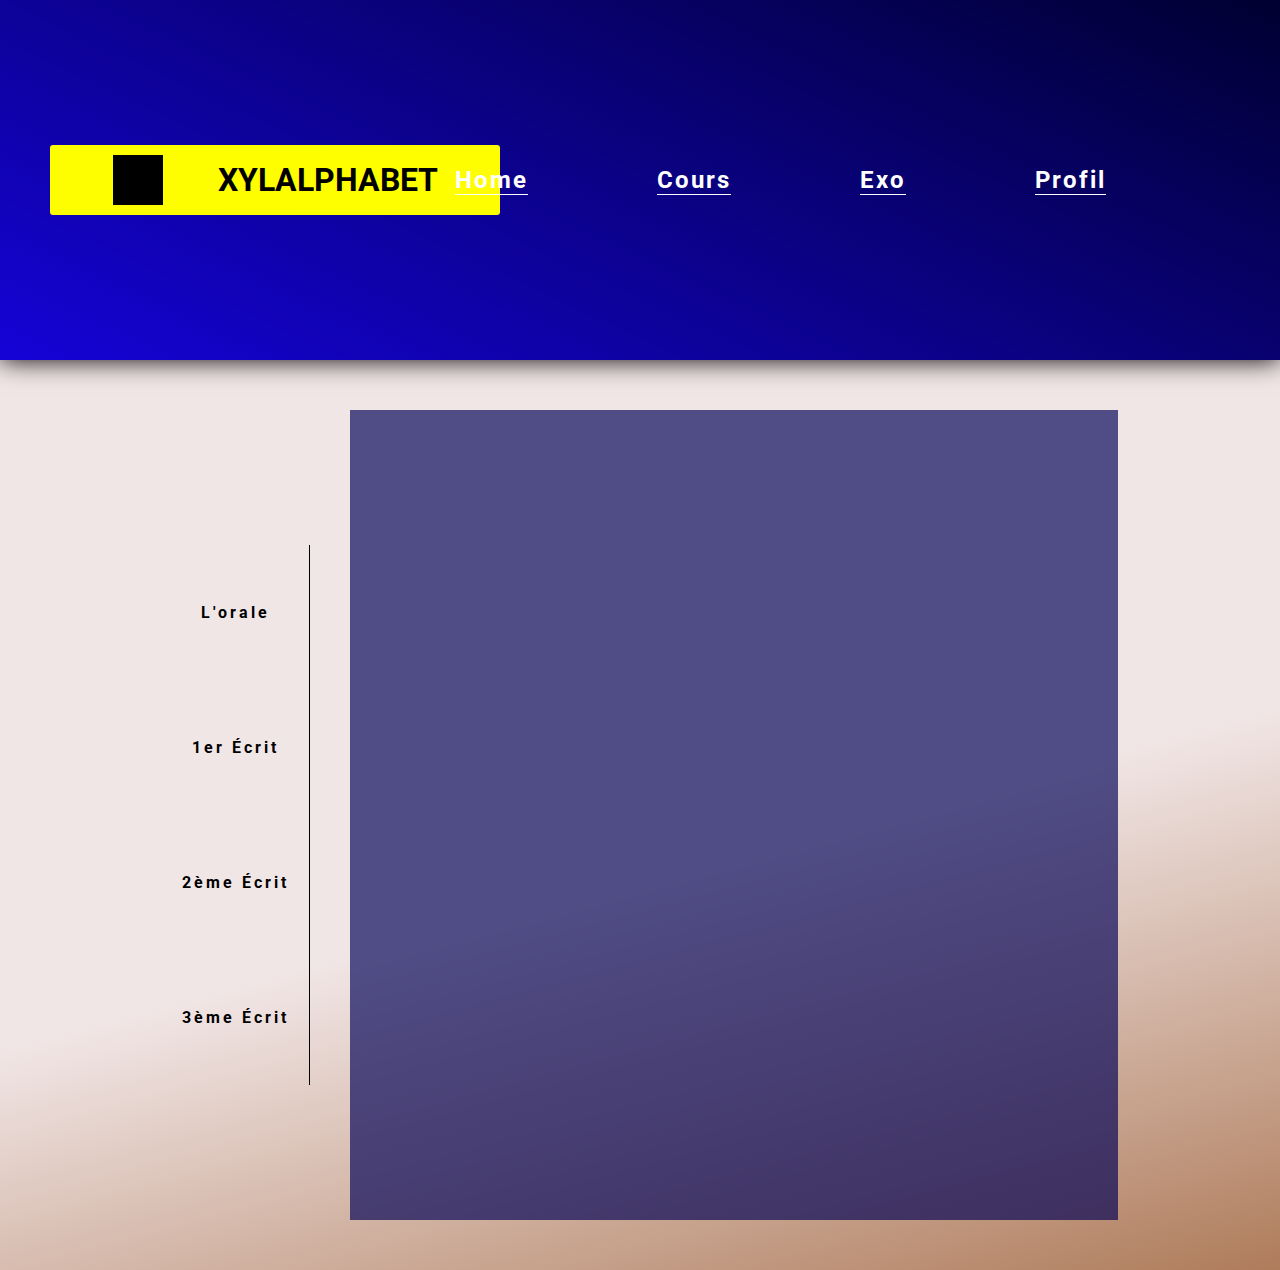
<file: html/lessons.html>
<!DOCTYPE html>
<html lang='fr' style='scroll-behavior: smooth;'>
<head>
	<meta name="viewport" content="width=device-width, initial-scale=1.0">
	<meta charset='utf-8'>
	<meta name="description" content="Vous aller apprendre le Xylalphabet c'est tout">
	<link rel='stylesheet' type='text/css' href='../css/header.css'>
	<link rel='stylesheet' type='text/css' href='../css/styles_lessons.css'>
	<link rel='icon' type='text/css' href='../img/votre_logo.jpg'>
    <link href='https://stackpath.bootstrapcdn.com/font-awesome/4.7.0/css/font-awesome.min.css' rel='stylesheet' integrity='sha384-wvfXpqpZZVQGK6TAh5PVlGOfQNHSoD2xbE+QkPxCAFlNEevoEH3Sl0sibVcOQVnN' crossorigin='anonymous'>
    <title>Site Xylalphabet</title>
</head>
<body >

	<header id="header">
		<div class="logo_container">
			<div class="logo_img"></div>
			<h1 class="logo_title">XylAlphabet</h1>
		</div>
		<div class="menu_container">
			<a href="../index.html">Home</a>
			<a href="lessons.html">Cours</a>
			<a href="exercise.html">Exo</a>
			<a href="profil.html">Profil</a>
		</div>
	</header>

	<div id="main_container">
		<div class="choice_container">
			<p class="pointer">L'orale</p>
			<p class="pointer">1er Écrit</p>
			<p class="pointer">2ème Écrit</p>
			<p class="pointer">3ème Écrit</p>
		</div>
		<div class="lesson_container">
			
		</div>
	</div>

<!-- 	<div class="main_container">
		<div>
			<img src="../img/1ecrit/Orale.jfif">
			<textarea id="fr" placeholder="Texte en français ici"></textarea>
			<button onclick="trad()">Traduire</button>
			<textarea id="xy" placeholder="Traduction ici"></textarea>
		</div>
	</div> -->
	<script src='../js/lessons.js'></script>
</body>
</html>
</file>
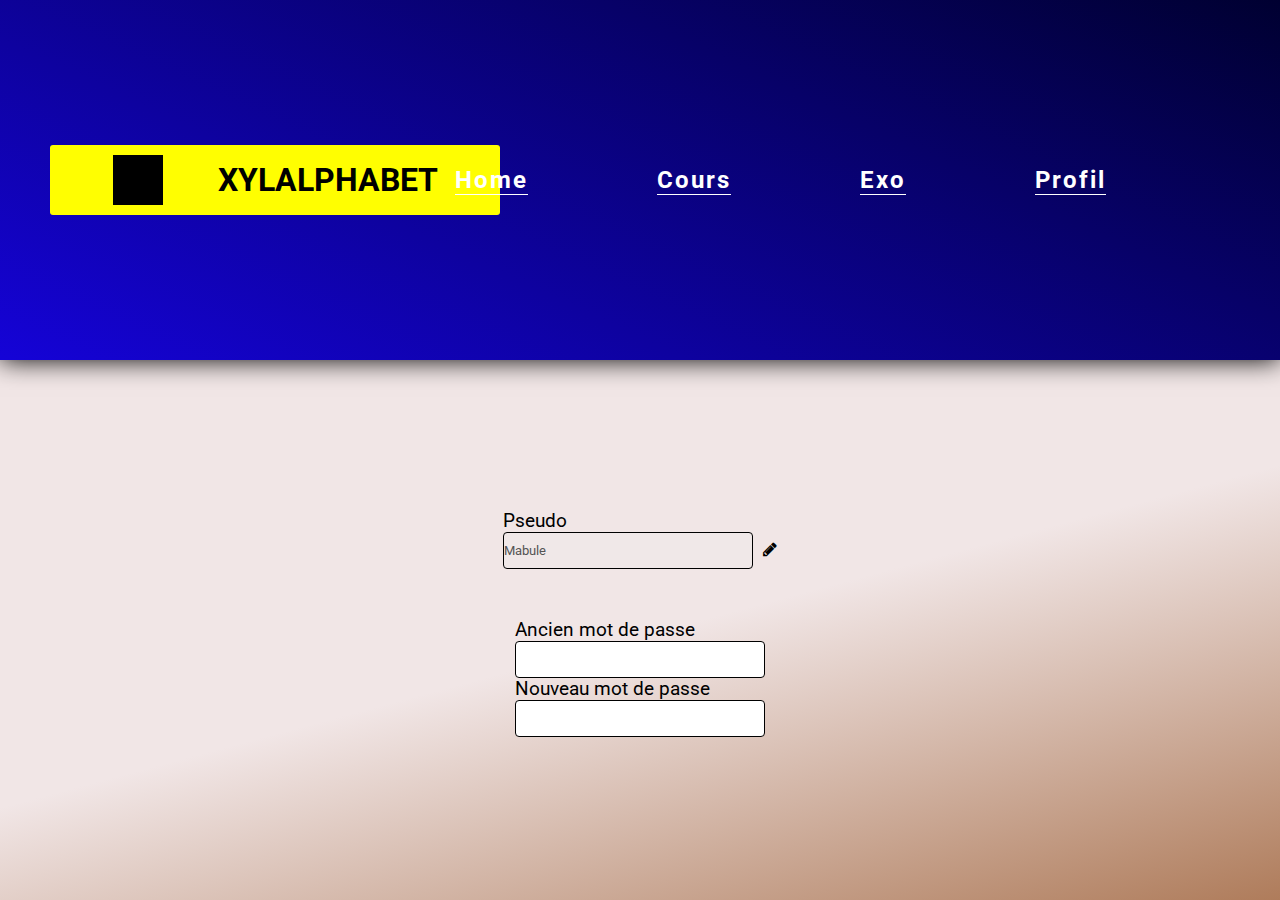
<file: html/profil.html>
<!DOCTYPE html>
<html lang='fr' style='scroll-behavior: smooth;'>
<head>
	<meta name="viewport" content="width=device-width, initial-scale=1.0">
	<meta charset='utf-8'>
	<meta name="description" content="Vous aller apprendre le Xylalphabet c'est tout">
	<link rel='stylesheet' type='text/css' href='../css/header.css'>
	<link rel='stylesheet' type='text/css' href='../css/styles_profil.css'>
		<link rel='icon' type='text/css' href='../img/votre_logo.jpg'>
    <link href='https://stackpath.bootstrapcdn.com/font-awesome/4.7.0/css/font-awesome.min.css' rel='stylesheet' integrity='sha384-wvfXpqpZZVQGK6TAh5PVlGOfQNHSoD2xbE+QkPxCAFlNEevoEH3Sl0sibVcOQVnN' crossorigin='anonymous'>
    <title>Site Xylalphabet</title>
</head>
<body>
	<header id="header">
		<div class="logo_container">
			<div class="logo_img"></div>
			<h1 class="logo_title">XylAlphabet</h1>
		</div>
		<div class="menu_container">
			<a href="../index.html">Home</a>
			<a href="lessons.html">Cours</a>
			<a href="exercise.html">Exo</a>
			<a href="profil.html">Profil</a>
		</div>
	</header>
	<div class="main_container">
		<div class="information">
			<div class="pseudo">
				<h3>Pseudo</h3>
				<input type="texte" name="" value="Mabule" disabled="true"><i class="fa fa-pencil"></i>
			</div>
			<div class="mdp">
				<h3>Ancien mot de passe</h3>
				<input type="" name="">
				<h3>Nouveau mot de passe</h3>
				<input type="texte" name="">
			</div>
		</div>
	</div>
	<script src='../js/profil.js'></script>
</body>
</html>
</file>
<file: css/header.css>
@import url('https://fonts.googleapis.com/css?family=Roboto:300&display=swap');

@font-face {
  src: url('../font/1erEcrit.ttf');
  font-family:'1E';
  font-style: normal;
}
@font-face {
  src: url('../font/2meEcrit.ttf');
  font-family:'2E';
  font-style: normal;
}

*{
    margin: 0;
    padding: 0;
    box-sizing: border-box;
    font-family: 'Roboto', sans-serif;	
    cursor: default;
}
*::selection{
	background: transparent;
}

body{
	min-height: 100vh;
	background: linear-gradient(-195deg,#f1e6e6 65%,#af7c5b);
	overflow-x: hidden;
}

body::-webkit-scrollbar{
	width: 0.6rem;
}
body::-webkit-scrollbar-track{
	background-color: transparent;
}
body::-webkit-scrollbar-thumb{
	background-color: #2B2B2B;
}

body::-webkit-scrollbar-thumb:active{
	background-color: #0b0b0b;	
}

header{
	min-width: 100%;
	height: 40vh;
	background: linear-gradient(25deg,#1503d7,#000031);
	box-shadow: 0 0 25px black;
	position: relative;
}

.logo_container{
	background: #fffe01;
	width: 450px;
	border-radius: 3px;
	display: flex;
	align-items: center;
	justify-content: space-around;
	padding: 10px 35px;
	position: absolute;
	top: 50%;
	left: 50px;
	transform: translate(0,-50%);
	transition: .2s;
}

.logo_img{
	width: 50px;
	height: 50px;
	background: #000;
}

.logo_title{
	text-transform: uppercase;
	color: #000;
}

.menu_container{
	width: 800px;
	height: 100%;
	border-radius: 3px;
	display: flex;
	align-items: center;
	justify-content: space-around;
	padding: 10px;
	position: absolute;
	top: 50%;
	right: 100px;
	transform: translate(0,-50%);
	transition: .2s;
}

.menu_container a{
	color: #fff;
	text-decoration: none;
	border-bottom: 1px solid #fff;
	font-size: 1.5em;
	font-weight: bold;
	text-align: center;
	position: relative;
	letter-spacing: 2px;
	transition: .3s;
}
.menu_container a:hover{
	padding: 5px 0;
}

.main_container{
	margin-top: 100px;
	display: flex;
	flex-direction: column;
	justify-content: center;
	max-width: 100%;
}

button:hover{
	cursor: pointer;
}

p{
	hyphens: auto;
}
a{
	cursor: pointer;
}
</file>
<file: css/styles_lessons.css>
/*.main_container div{
	height: 100%;
	display: flex;
	flex-direction: column;
	align-items: center;
	justify-content: center;
	margin-bottom: 20px;
}

img{
	margin-bottom: 50px;
	border: 2px solid red;
	border-radius: 10px;
}

textarea{
	height: 100px;
	width: 300px;
	max-height: 100px;
	max-width: 300px;
	outline: none;
	font-size: 120%;
}

textarea:focus{
	border: 2px solid orange;
}

button{
	margin: 20px 0;
	border: 2px solid black;
	background-color: white;
	width: 100px;
	height: 40px;
	border-radius: 15px;
	outline: none;
}

button:active{
	border: 2px solid orange;
}*/
#main_container{
	width: 100%;
	display: flex;
	justify-content: center;
	align-items: center;
	flex-wrap: wrap;
	flex-direction: row;
	margin: 50px 0 50px;

}

.choice_container{
	margin: 0 20px;
	padding: 0 20px;
	border-right: 1px solid #000;
	display: flex;
	justify-content: space-around;
	align-items: center;
	flex-direction: column;
	height: 60vh;
}
.pointer{
	cursor: pointer;
	transition: 0.2s;
	position: relative;
	letter-spacing: 3px;
	font-weight: bold;
}
.pointer:before{
	content: "";
	width: 0;
	height: 100%;
	position: absolute;
	top: 0;
	left: 0;
	border-bottom: 2px solid #000;
	transition: 0.2s
}
.pointer:hover:before{
	width: 100%;
}

.lesson_container{
	margin: 0 20px;
	width: 60%;
	height: 90vh;
	background: #005a;
}
</file>
<file: css/styles_profil.css>
.information{
	width: 80%;
	margin: 0 auto;
	display: flex;
	flex-direction: column;
	justify-content: center;
	align-items: center;
}

.information div{
	margin-top: 50px;

}

.mdp{
	display: flex;
	flex-direction: column;
	align-items: center;
	justify-content: center;
}

h3{
	font-weight: normal;
	width: 100%;
}

input{
	outline: none;
	border: 1px solid black;
	width: 250px;
	height: 37px;
	border-radius: 4px;
}

input:focus{
	border: 2px solid orange;
}

i{
	margin-left: 10px;
}

i:hover{
	cursor: pointer;
}
</file>
